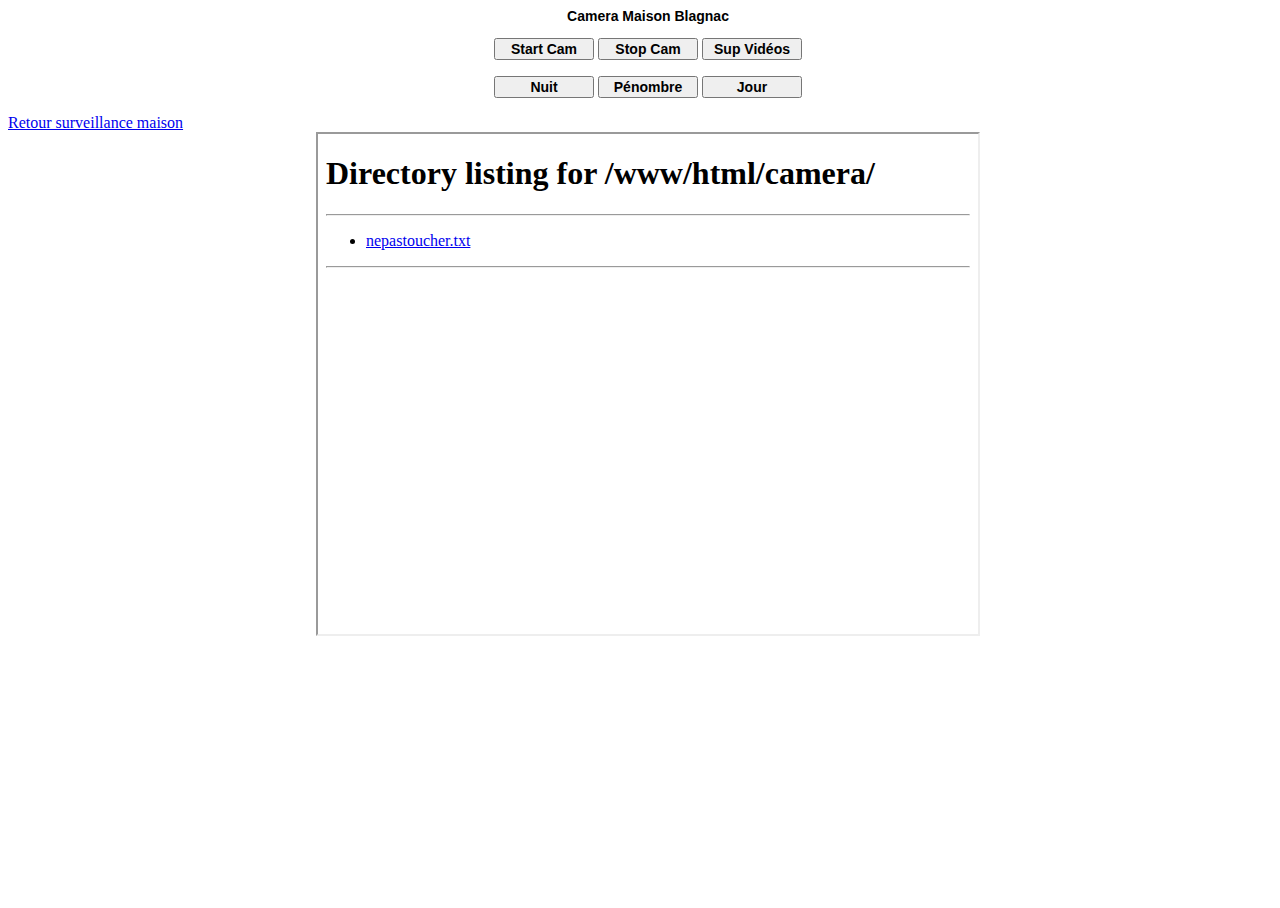
<file: www/html/admin/index.html>
<html>

	<head>

        <meta charset="utf-8" />
        <link rel="stylesheet" href="../style.css" />
        <title>Surveillance Maison Principale</title>

<META http-equiv="refresh" content="2; ">
    </head>
<body>
<div id="divgenadm">
	<p id="pcam">Camera Maison Blagnac 
	</p>
	
	
	<div id="adminbut" style="margin-left:0px">
 
		<form action="" >
    			<input type="submit" id="startcamera" formaction="startcamera.php"  name="startcamera" value="Start Cam">


    			<input type="submit" id="stopcamera" formaction="stopcamera.php"  name="stopcamera" value="Stop Cam">

 			<input type="submit" id="delmovies" formaction="delmovies.php"  name="delmovies" value="Sup Vid&eacute;os">
			<p>
			 <input type="submit" id="nuit" formaction="nuit.php"  name="nuit" value="Nuit">
 			<input type="submit" id="penombre" formaction="penombre.php"  name="penombre" value="P&eacute;nombre">

                        <input type="submit" id="jour" formaction="jour.php"  name="jour" value="Jour">
			</p>

		</form>
	</div>
	 <div id="return" >
        	<a href="../index.html"> Retour surveillance maison</a>
       		



        </div>
        <div style="margin:0 auto;text-align:center;" id="divcamadm">
         <iframe  width="660" height="500" id="camadm" src="../camera" >
        </iframe>
         </div>
</div>
</body>
</html>
</file>
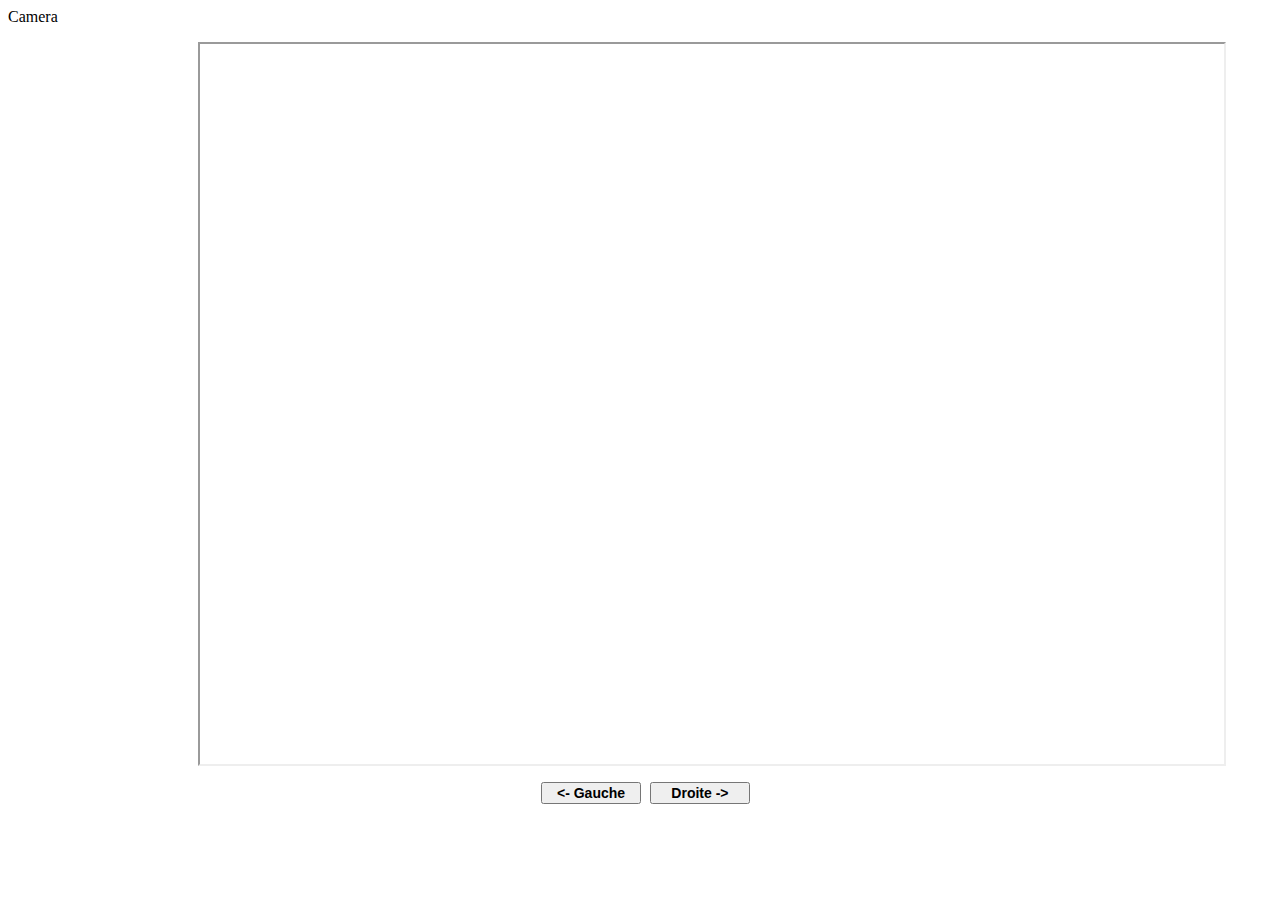
<file: www/html/camindex.html>
<html>

	<head>

        <meta charset="utf-8" />

        <link rel="stylesheet" href="style.css" />
        <title>Surveillance Maison Principale</title>

    </head>
<body>
<div id="divgen">
	<p>Camera 
	<?php 
	echo "Visualisation camera:";
	 
	?> </p>
	<div id="divcam">
		<p align="center">
		<iframe  id="frmcam" src="http://192.168.1.19:8081"></iframe>
		</p>
	</div>
	<div id="divbut">
 
		<form action="" >
    			<input type="submit" id="gauche" formaction="gauche.php"  name="gauche" value="<- Gauche">


    			<input type="submit" id="droite" formaction="droite.php"  name="droite" value="Droite ->">
		</form>
	</div>
</div>
</body>
</html>
</file>
<file: www/html/style.css>
html,body,#divgen{ width:100% !important; height:100% !important;
}

#odivcam,#frmcam,#embed{
margin-left:10%;
width:80% !important;
height:80% !important;
display:block;
text-align:center;
}

#adminref {
text-align:center;
}
#adminref a:nth-child(1) {
margin-right:5%;

}

#divbut,#pcam {
text-align:center;
font-family: Arial;
font-size:14px;
font-weight:Bold;
}

#adminbut form{
margin-left : 0% !important;
text-align:center;
}

#adminbut * input {
 	width: 100px;
        margin-right:0px;
        font-family: Arial;
        font-size:14px;
        font-weight:Bold;

}

#divBut *  input {
	width: 100px;
	margin-right:5px;
	font-family: Arial;
	font-size:14px;
	font-weight:Bold;
	
}
</file>
